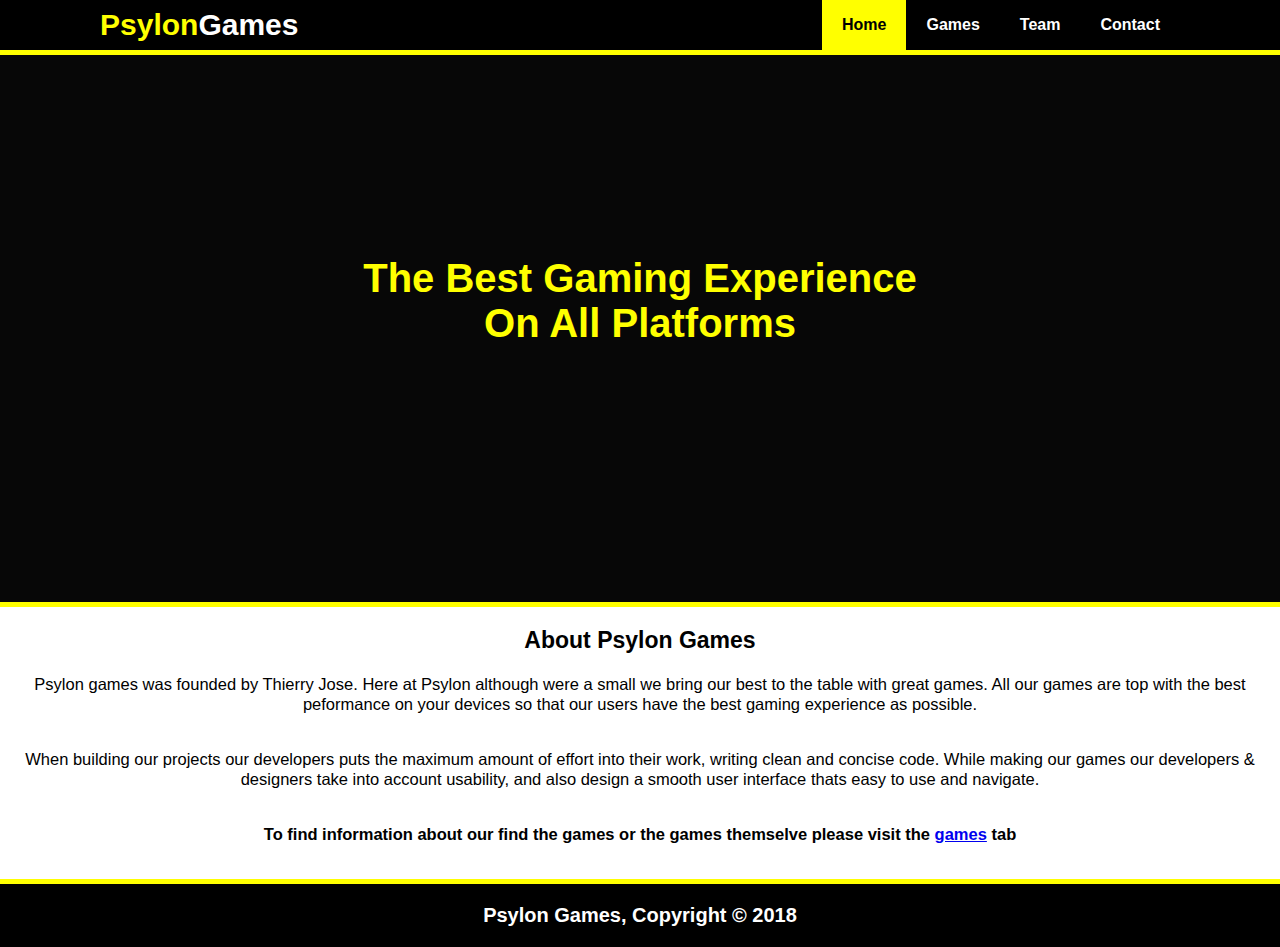
<file: index.html>
<!DOCTYPE html>
<html lang="en">
    <head>
        <title>Psylon Games | Home</title>
        <meta charset="UTF-8">
        <meta name="viewport" content="width=device-width, initial-scale=1.0">
        <meta http-equiv="X-UA-Compatible" content="ie=edge">
        <meta name="description" content="This is the official website of Psylon Games created by [] & was
        launched on 4/20/2019. This website contains all information about Psylon Games indie game development company.">
        <meta name="keywords" content="Psylon Games, psylongames.tk, indie, game development, programmer, indie game
        development company">
        <meta name="author" content="">
        <link href="style.css" type="text/css" rel="stylesheet"/>
        <script src="javascript.js"></script>
        <link rel="shortcut icon" type="image/png" href="Images/favicon.png">
        <link href="https://stackpath.bootstrapcdn.com/font-awesome/4.7.0/css/font-awesome.min.css" rel="stylesheet">
    </head>

    <body onload="loadResponsiveAlert();" onoffline="loadOfflineAlert();" ononline="loadOnlineAlert()";>
        <header>
            <div class="logo"><a href="index.html" class="logo-link"><span class="highlight">Psylon</span>Games</a></div>
            <nav>
                <ul>
                    <li><a href="index.html" class="active">Home</a></li>
                    <li><a href="games.html">Games</a></li>
                    <li><a href="team.html">Team</a></li>
                    <li><a href="contact.html">Contact</a></li>
                </ul>
            </nav>
            <div class="menu-toggle"><i class="fa fa-bars" aria-hidden="true"></i></div>
        </header>
        <!--javascript code for responsive navigation bar-->
        <script src="https://code.jquery.com/jquery-3.3.1.js"></script>
        <script type="text/javascript">
            $(document).ready(function(){
                $('.menu-toggle').click(function(){
                    $('nav').toggleClass('active')
                })
            })
        </script>
        <!--end of navigation bar javascript-->

        <section id="home-background">
            <h3>The Best Gaming Experience<br>On All Platforms</h3>
        </section>

        <section id="home-about">
            <h2>About Psylon Games</h2>
            <p>Psylon games was founded by Thierry Jose. Here at Psylon although were a small we bring our best to the table with great games. 
            All our games are top with the best peformance on your devices so that our users have the best gaming experience as possible.</p>
            <p>When building our projects our developers puts the maximum amount of effort into their work, writing clean and concise code.
            While making our games our developers & designers take into account usability, and also design a smooth user interface thats easy
            to use and navigate.</p>
            <h5>To find information about our find the games or the games themselve please visit the <a href="games.html">games</a> tab</h5>
        </section>

        <section id="footer">
            <p>Psylon Games, Copyright &copy; 2018</p>
        </section>
    </body>
</html>
</file>
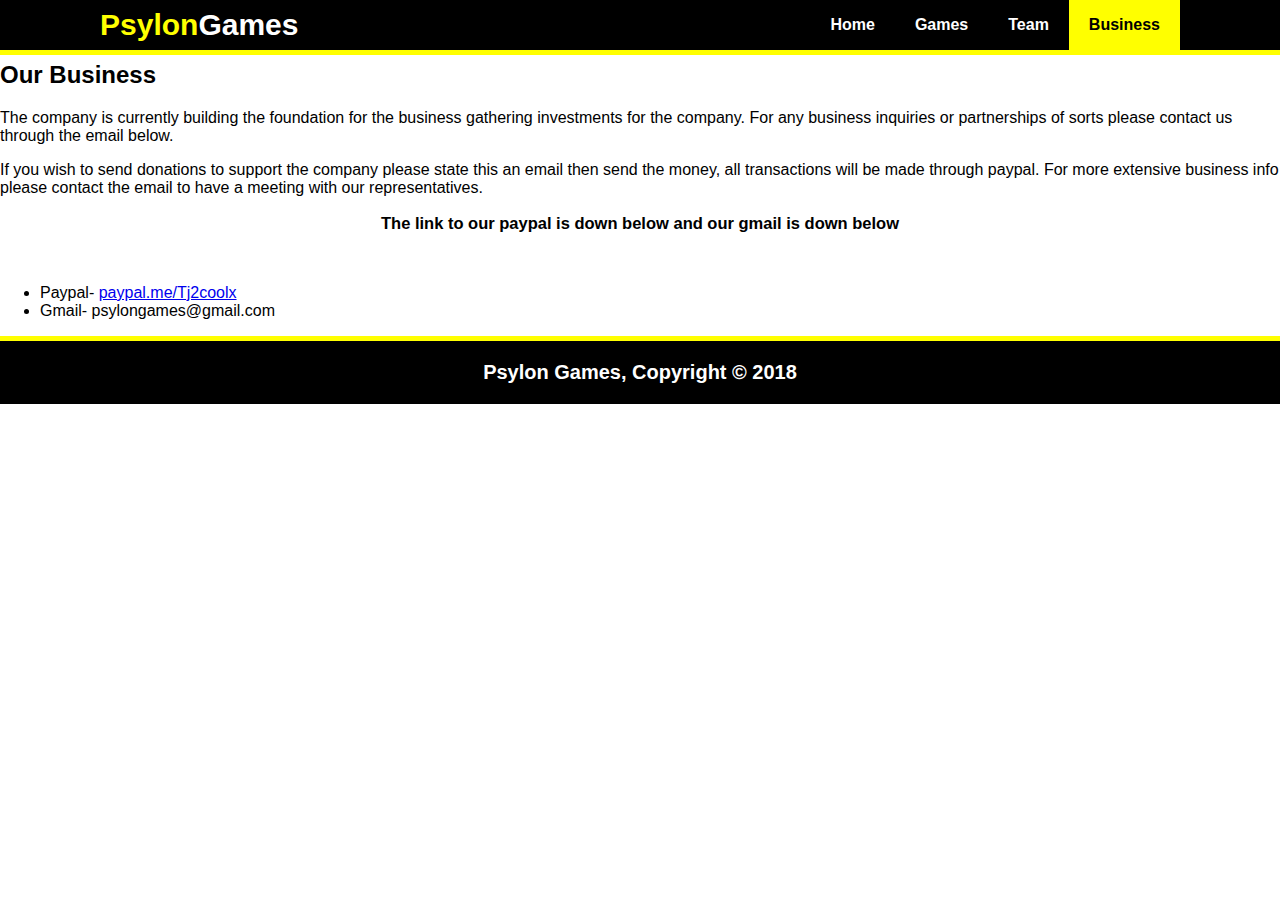
<file: business.html>
<!DOCTYPE html>
<html lang="en">
    <head>
        <title>Psylon Games | Business</title>
        <meta charset="UTF-8">
        <meta name="viewport" content="width=device-width, initial-scale=1.0">
        <meta http-equiv="X-UA-Compatible" content="ie=edge">
        <meta name="description" content="This is the official website of Psylon Games created by Thierry Jose & was
        launched on 4/20/2019. This website contains all information about Psylon Games indie game development company.">
        <meta name="keywords" content="Psylon Games, psylongames.tk, indie, game development, programmer, indie game
        development company">
        <meta name="author" content="Thierry Jose">
        <link href="style.css" type="text/css" rel="stylesheet"/>
        <script src="javascript.js"></script>
        <link rel="shortcut icon" type="image/png" href="Images/favicon.png">
        <link href="https://stackpath.bootstrapcdn.com/font-awesome/4.7.0/css/font-awesome.min.css" rel="stylesheet">
    </head>

    <body onoffline="loadOfflineAlert();" ononline="loadOnlineAlert()";>
        <header>
            <div class="logo"><a href="index.html" class="logo-link"><span class="highlight">Psylon</span>Games</a></div>
            <nav>
                <ul>
                    <li><a href="index.html">Home</a></li>
                    <li><a href="games.html">Games</a></li>
                    <li><a href="team.html">Team</a></li>
                    <li><a href="business.html" class="active">Business</a></li>
                </ul>
            </nav>
            <div class="menu-toggle"><i class="fa fa-bars" aria-hidden="true"></i></div>
        </header>
        <!--javascript code for responsive navigation bar-->
        <script src="https://code.jquery.com/jquery-3.3.1.js"></script>
        <script type="text/javascript">
            $(document).ready(function(){
                $('.menu-toggle').click(function(){
                    $('nav').toggleClass('active')
                })
            })
        </script>
        <!--end of navigation bar javascript-->

        <section id="business-background">
            <h3>Business inquiries And Donations</h3>
        </section>

        <section id="business-about">
            <h2>Our Business</h2>
            <p>The company is currently building the foundation for the business gathering investments for the company. For any business 
            inquiries or partnerships of sorts please contact us through the email below.</p> 
            <p>If you wish to send donations to support the company please state this an email then send the money, all transactions will 
            be made through paypal. For more extensive business info please contact the email to have a meeting with our representatives.</p>
            <h5>The link to our paypal is down below and our gmail is down below</h5>
            <ul>
                <li>Paypal- <a href="https://www.paypal.me/Tj2coolx" target="blank">paypal.me/Tj2coolx</a></li>
                <li>Gmail- <a>psylongames@gmail.com</a></li>
            </ul>
        </section>

        <section id="footer">
            <p>Psylon Games, Copyright &copy; 2018</p>
        </section>
    </body>
</html>
</file>
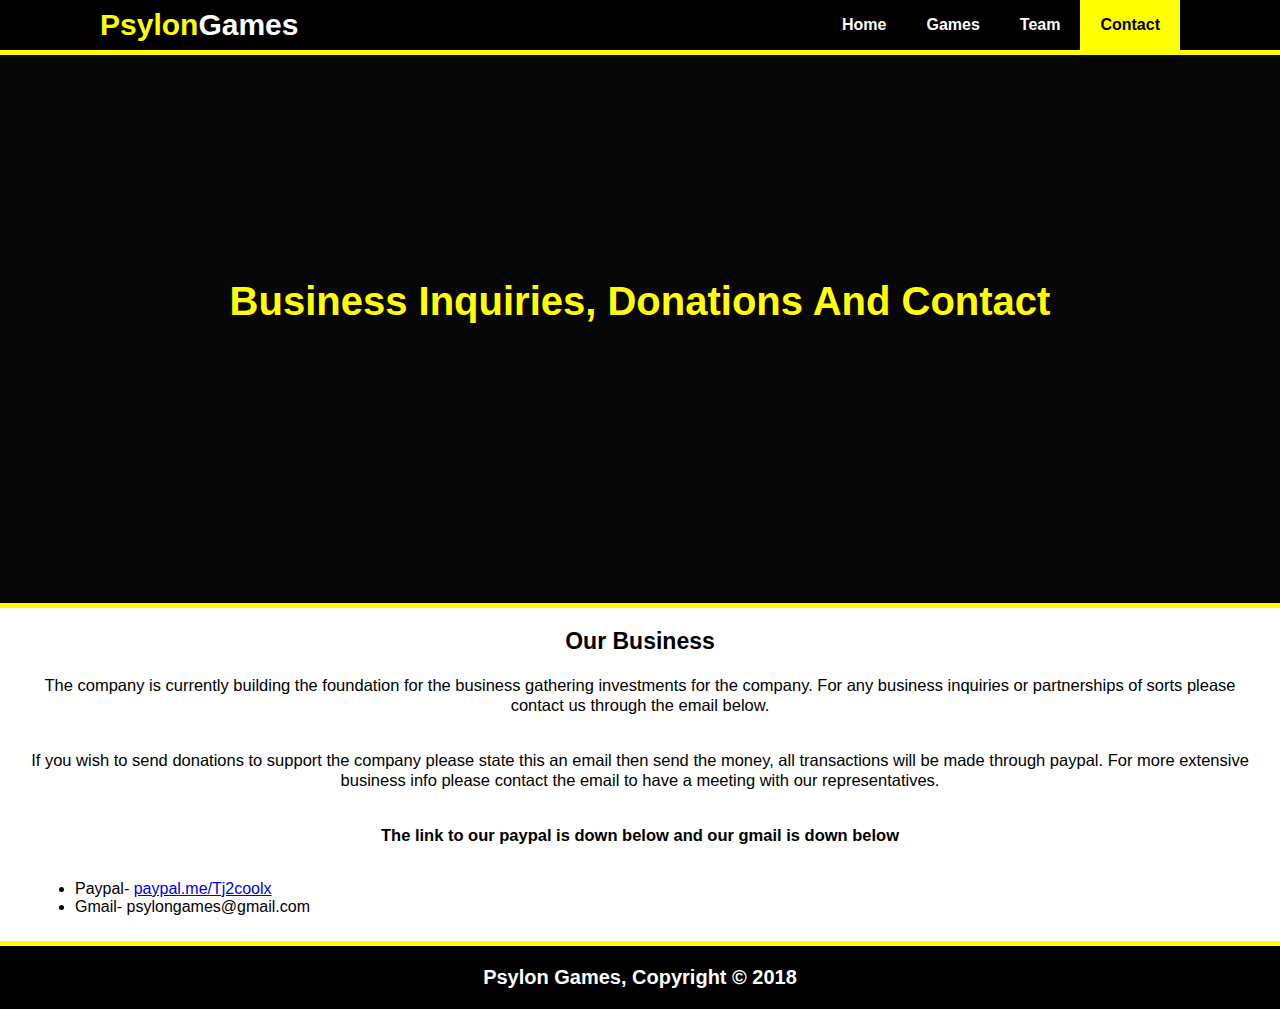
<file: contact.html>
<!DOCTYPE html>
<html lang="en">
    <head>
        <title>Psylon Games | Contact</title>
        <meta charset="UTF-8">
        <meta name="viewport" content="width=device-width, initial-scale=1.0">
        <meta http-equiv="X-UA-Compatible" content="ie=edge">
        <meta name="description" content="This is the official website of Psylon Games created by Thierry Jose & was
        launched on 4/20/2019. This website contains all information about Psylon Games indie game development company.">
        <meta name="keywords" content="Psylon Games, psylongames.tk, indie, game development, programmer, indie game
        development company">
        <meta name="author" content="Thierry Jose">
        <link href="style.css" type="text/css" rel="stylesheet"/>
        <script src="javascript.js"></script>
        <link rel="shortcut icon" type="image/png" href="Images/favicon.png">
        <link href="https://stackpath.bootstrapcdn.com/font-awesome/4.7.0/css/font-awesome.min.css" rel="stylesheet">
    </head>

    <body onoffline="loadOfflineAlert();" ononline="loadOnlineAlert()";>
        <header>
            <div class="logo"><a href="index.html" class="logo-link"><span class="highlight">Psylon</span>Games</a></div>
            <nav>
                <ul>
                    <li><a href="index.html">Home</a></li>
                    <li><a href="games.html">Games</a></li>
                    <li><a href="team.html">Team</a></li>
                    <li><a href="contact.html" class="active">Contact</a></li>
                </ul>
            </nav>
            <div class="menu-toggle"><i class="fa fa-bars" aria-hidden="true"></i></div>
        </header>
        <!--javascript code for responsive navigation bar-->
        <script src="https://code.jquery.com/jquery-3.3.1.js"></script>
        <script type="text/javascript">
            $(document).ready(function(){
                $('.menu-toggle').click(function(){
                    $('nav').toggleClass('active')
                })
            })
        </script>
        <!--end of navigation bar javascript-->

        <section id="contact-background">
            <h3>Business inquiries, Donations and contact</h3>
        </section>

        <section id="contact-about">
            <h2>Our Business</h2>
            <p>The company is currently building the foundation for the business gathering investments for the company. For any business 
            inquiries or partnerships of sorts please contact us through the email below.</p> 
            <p>If you wish to send donations to support the company please state this an email then send the money, all transactions will 
            be made through paypal. For more extensive business info please contact the email to have a meeting with our representatives.</p>
            <h5>The link to our paypal is down below and our gmail is down below</h5>
            <ul>
                <li>Paypal- <a href="https://www.paypal.me/Tj2coolx" target="blank">paypal.me/Tj2coolx</a></li>
                <li>Gmail- <a>psylongames@gmail.com</a></li>
            </ul>
        </section>

        <section id="footer">
            <p>Psylon Games, Copyright &copy; 2018</p>
        </section>
    </body>
</html>
</file>
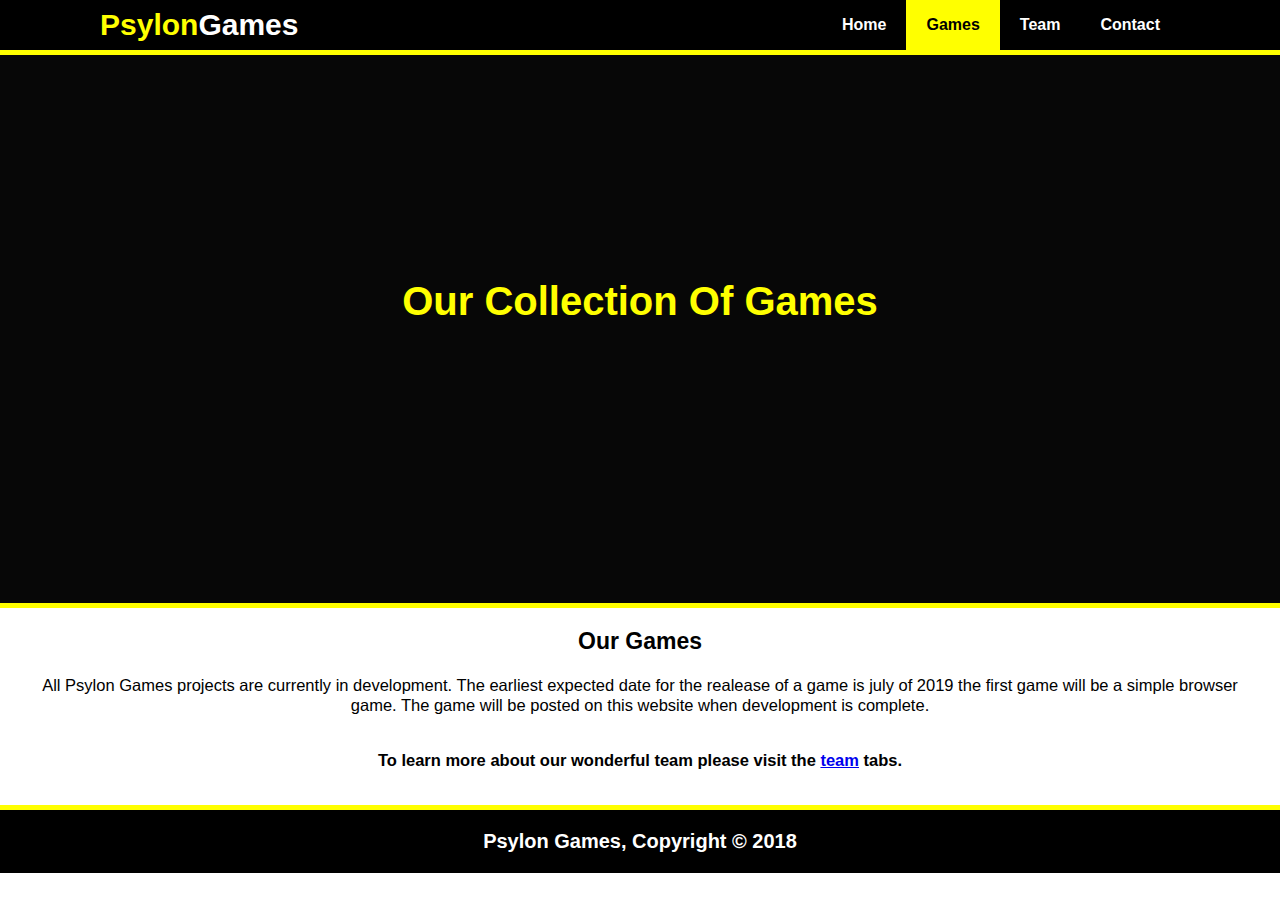
<file: games.html>
<!DOCTYPE html>
<html lang="en">
    <head>
        <title>Psylon Games | Games</title>
        <meta charset="UTF-8">
        <meta name="viewport" content="width=device-width, initial-scale=1.0">
        <meta http-equiv="X-UA-Compatible" content="ie=edge">
        <meta name="description" content="This is the official website of Psylon Games created by Thierry Jose & was
        launched on 4/20/2019. This website contains all information about Psylon Games indie game development company.">
        <meta name="keywords" content="Psylon Games, psylongames.tk, indie, game development, programmer, indie game
        development company">
        <meta name="author" content="Thierry Jose">
        <link href="style.css" type="text/css" rel="stylesheet"/>
        <script src="javascript.js"></script>
        <link rel="shortcut icon" type="image/png" href="Images/favicon.png">
        <link href="https://stackpath.bootstrapcdn.com/font-awesome/4.7.0/css/font-awesome.min.css" rel="stylesheet">
    </head>

    <body onoffline="loadOfflineAlert();" ononline="loadOnlineAlert()";>
        <header>
            <div class="logo"><a href="index.html" class="logo-link"><span class="highlight">Psylon</span>Games</a></div>
            <nav>
                <ul>
                    <li><a href="index.html">Home</a></li>
                    <li><a href="games.html" class="active">Games</a></li>
                    <li><a href="team.html">Team</a></li>
                    <li><a href="contact.html">Contact</a></li>
                </ul>
            </nav>
            <div class="menu-toggle"><i class="fa fa-bars" aria-hidden="true"></i></div>
        </header>
        <!--javascript code for responsive navigation bar-->
        <script src="https://code.jquery.com/jquery-3.3.1.js"></script>
        <script type="text/javascript">
            $(document).ready(function(){
                $('.menu-toggle').click(function(){
                    $('nav').toggleClass('active')
                })
            })
        </script>
        <!--end of navigation bar javascript-->

        <section id="games-background">
            <h3>Our Collection Of Games</h3>
        </section>

        <section id="games-about">
            <h2>Our Games</h2>
            <p>All Psylon Games projects are currently in development. The earliest expected date for the realease of a game is july of 
            2019 the first game will be a simple browser game. The game will be posted on this website when development is complete.</p>
            <h5>To learn more about our wonderful team please visit the <a href="team.html">team</a> tabs.</h5>
        </section>

        <section id="footer">
            <p>Psylon Games, Copyright &copy; 2018</p>
        </section>
    </body>
</html>
</file>
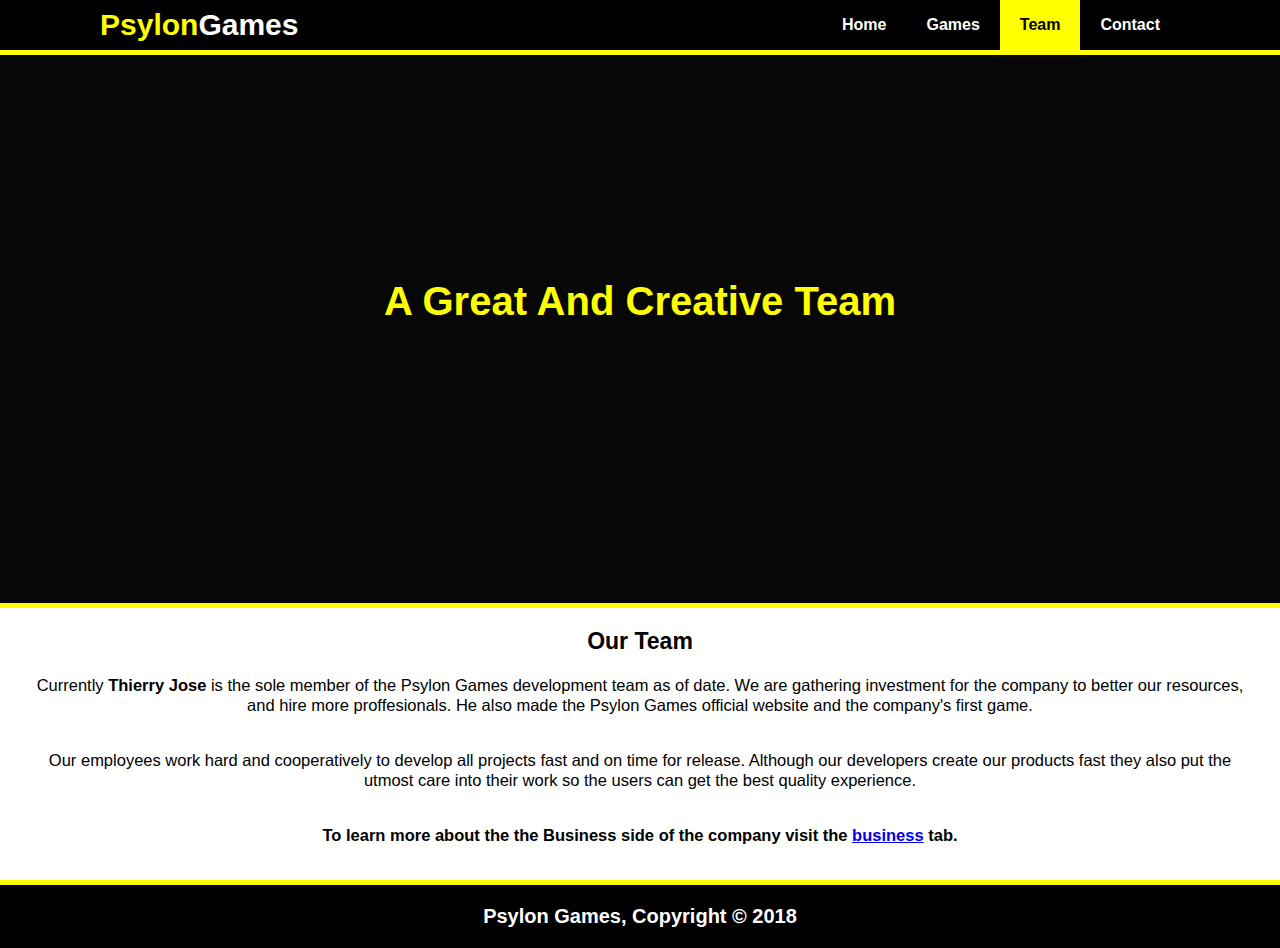
<file: team.html>
<!DOCTYPE html>
<html lang="en">
    <head>
        <title>Psylon Games | Team</title>
        <meta charset="UTF-8">
        <meta name="viewport" content="width=device-width, initial-scale=1.0">
        <meta http-equiv="X-UA-Compatible" content="ie=edge">
        <meta name="description" content="This is the official website of Psylon Games created by Thierry Jose & was
        launched on 4/20/2019. This website contains all information about Psylon Games indie game development company.">
        <meta name="keywords" content="Psylon Games, psylongames.tk, indie, game development, programmer, indie game
        development company">
        <meta name="author" content="Thierry Jose">
        <link href="style.css" type="text/css" rel="stylesheet"/>
        <script src="javascript.js"></script>
        <link rel="shortcut icon" type="image/png" href="Images/favicon.png">
        <link href="https://stackpath.bootstrapcdn.com/font-awesome/4.7.0/css/font-awesome.min.css" rel="stylesheet">
    </head>

    <body onoffline="loadOfflineAlert();" ononline="loadOnlineAlert()";>
        <header>
            <div class="logo"><a href="index.html" class="logo-link"><span class="highlight">Psylon</span>Games</a></div>
            <nav>
                <ul>
                    <li><a href="index.html">Home</a></li>
                    <li><a href="games.html">Games</a></li>
                    <li><a href="team.html" class="active">Team</a></li>
                    <li><a href="contact.html">Contact</a></li>
                </ul>
            </nav>
            <div class="menu-toggle"><i class="fa fa-bars" aria-hidden="true"></i></div>
        </header>
        <!--javascript code for responsive navigation bar-->
        <script src="https://code.jquery.com/jquery-3.3.1.js"></script>
        <script type="text/javascript">
            $(document).ready(function(){
                $('.menu-toggle').click(function(){
                    $('nav').toggleClass('active')
                })
            })
        </script>
        <!--end of navigation bar javascript-->

        <section id="team-background">
            <h3>A Great And Creative Team</h3>
        </section>

        <section id="team-about">
            <h2>Our Team</h2>
            <p>Currently <strong>Thierry Jose</strong> is the sole member of the Psylon Games development team as of date. We are gathering investment for 
            the company to better our resources, and hire more proffesionals. He also made the Psylon Games official website and the company's 
            first game.</p>
            <p>Our employees work hard and cooperatively to develop all projects fast and on time for release. Although our developers create 
            our products fast they also put the utmost care into their work so the users can get the best quality experience.</p>
            <h5>To learn more about the the Business side of the company visit the <a href="business.html">business</a> tab.</h5>
        </section>

        <section id="footer">
            <p>Psylon Games, Copyright &copy; 2018</p>
        </section>
    </body>
</html>
</file>
<file: style.css>
/*body*/
body{
    margin: 0;
    padding: 0;
    font-family: sans-serif;
}
/*header*/
header{
    position: absolute;
    top: 0;
    left: 0;
    padding: 0 100px;
    background: black;
    width: 100%;
    box-sizing: border-box;
    z-index: 1;
    border-bottom: 5px solid yellow;
}
header .logo{
    color: white;
    height: 50px;
    line-height: 50px;
    font-family: Verdana, Geneva, Tahoma, sans-serif;
    font-size: 30px;
    float: left;
    font-weight: bold;
}
.logo-link{
    text-decoration: none;
    color: white;
}
.highlight{
    color: yellow;
}
header nav{
    float: right;
}
header nav ul{
    margin: 0;
    padding: 0;
    display: flex;
}
header nav ul li{
    list-style: none;
}
header nav ul li a{
    height: 50px;
    line-height: 50px;
    padding: 0 20px;
    color: white;
    font-weight: bold;
    text-decoration: none;
    display: block;
}
header nav ul li a:hover,
header nav ul li a.active{
    color: white;
    font-weight: bold;
    background: yellow;
    color: black;
}
.menu-toggle{
    color: white;
    float: right;
    line-height: 50px;
    font-size: 24px;
    cursor: pointer;
    display: none;
}
@media (max-width: 991px){
    header{
        padding: 0 20px;
    }
    .menu-toggle{
        display: block;
    }
    header nav{
        position: absolute;
        width: 100%;
        height: calc(100vh - 50px);
        background: black;
        top: 50px;
        left: -100%;
        transition: 0.5s;
    }
    header nav.active{
        left: 0;
    }
    header nav ul{
        display: block;
        text-align: center;
    }
    header nav ul li a{
        border-bottom: 1px solid yellow;
    }
}
/*showcase*/
#home-background{
    background-color: #070707;
    padding: 256px 0px 255.5px 0px;
    margin: 0px;
    border-bottom: 5px solid yellow;
}
#home-background h3{
    text-transform: capitalize;
    text-align: center;
    font-size: 40px;
    color: yellow;
    margin: 0px;
    padding: 0px;
}
#games-background{
    background-color: #070707;
    padding: 279px 0px 279px 0px;
    margin: 0px;
    border-bottom: 5px solid yellow;
}
#games-background h3{
    text-transform: capitalize;
    text-align: center;
    font-size: 40px;
    color: yellow;
    margin: 0px;
    padding: 0px;
}
#team-background{
    background-color: #070707;
    padding: 279px 0px 279px 0px;
    margin: 0px;
    border-bottom: 5px solid yellow;
}
#team-background h3{
    text-transform: capitalize;
    text-align: center;
    font-size: 40px;
    color: yellow;
    margin: 0px;
    padding: 0px;
}
#contact-background{
    background-color: #070707;
    padding: 278.9px 0px 278.9px 0px;
    margin: 0px;
    border-bottom: 5px solid yellow;
}
#contact-background h3{
    text-transform: capitalize;
    text-align: center;
    font-size: 40px;
    color: yellow;
    margin: 0px;
    padding: 0px;
}
/*about*/
#home-about h2{
    margin: 0px;
    padding: 0px;
    text-align: center;
    font-weight: bold;
    font-family: Arial, Helvetica, sans-serif;
    font-size: 23px;
    padding: 20px 0px 20px 0px;
}
#home-about p, h5{
    text-align: center;
    margin: 0px;
    padding: 0px 25px 35px 25px;
    font-size: 16.5px;
    line-height: 20px;
    font-family: Verdana, Arial, Helvetica, sans-serif;
}
#games-about h2{
    margin: 0px;
    padding: 0px;
    text-align: center;
    font-weight: bolder;
    font-family: Arial, Helvetica, sans-serif;
    font-size: 23px;
    padding: 20px 0px 20px 0px;
}
#games-about p, h5{
    text-align: center;
    margin: 0px;
    padding: 0px 25px 35px 25px;
    font-size: 16.5px;
    line-height: 20px;
    font-family: Verdana, Arial, Helvetica, sans-serif;
}
#team-about h2{
    margin: 0px;
    padding: 0px;
    text-align: center;
    font-weight: bolder;
    font-family: Arial, Helvetica, sans-serif;
    font-size: 23px;
    padding: 20px 0px 20px 0px;
}
#team-about p, h5{
    text-align: center;
    margin: 0px;
    padding: 0px 25px 35px 25px;
    font-size: 16.5px;
    line-height: 20px;
    font-family: Verdana, Arial, Helvetica, sans-serif;
}
#contact-about h2{
    margin: 0px;
    padding: 0px;
    text-align: center;
    font-weight: bolder;
    font-family: Arial, Helvetica, sans-serif;
    font-size: 23px;
    padding: 20px 0px 20px 0px;
}
#contact-about p, h5{
    text-align: center;
    margin: 0px;
    padding: 0px 25px 35px 25px;
    font-size: 16.5px;
    line-height: 20px;
    font-family: Verdana, Arial, Helvetica, sans-serif;
}
#contact-about ul{
    text-align: left;
    margin: 0px;
    padding: 0px 0px 25px 75px
}
/*footer*/
#footer{
    background-color: black;
}
#footer p{
    margin: 0px;
    padding: 20px 0px 20px 0px;
    font-weight: bold;
    font-size: 20px;
    border-top: 5px solid yellow;
    color: white;
    text-align: center;
}
</file>
